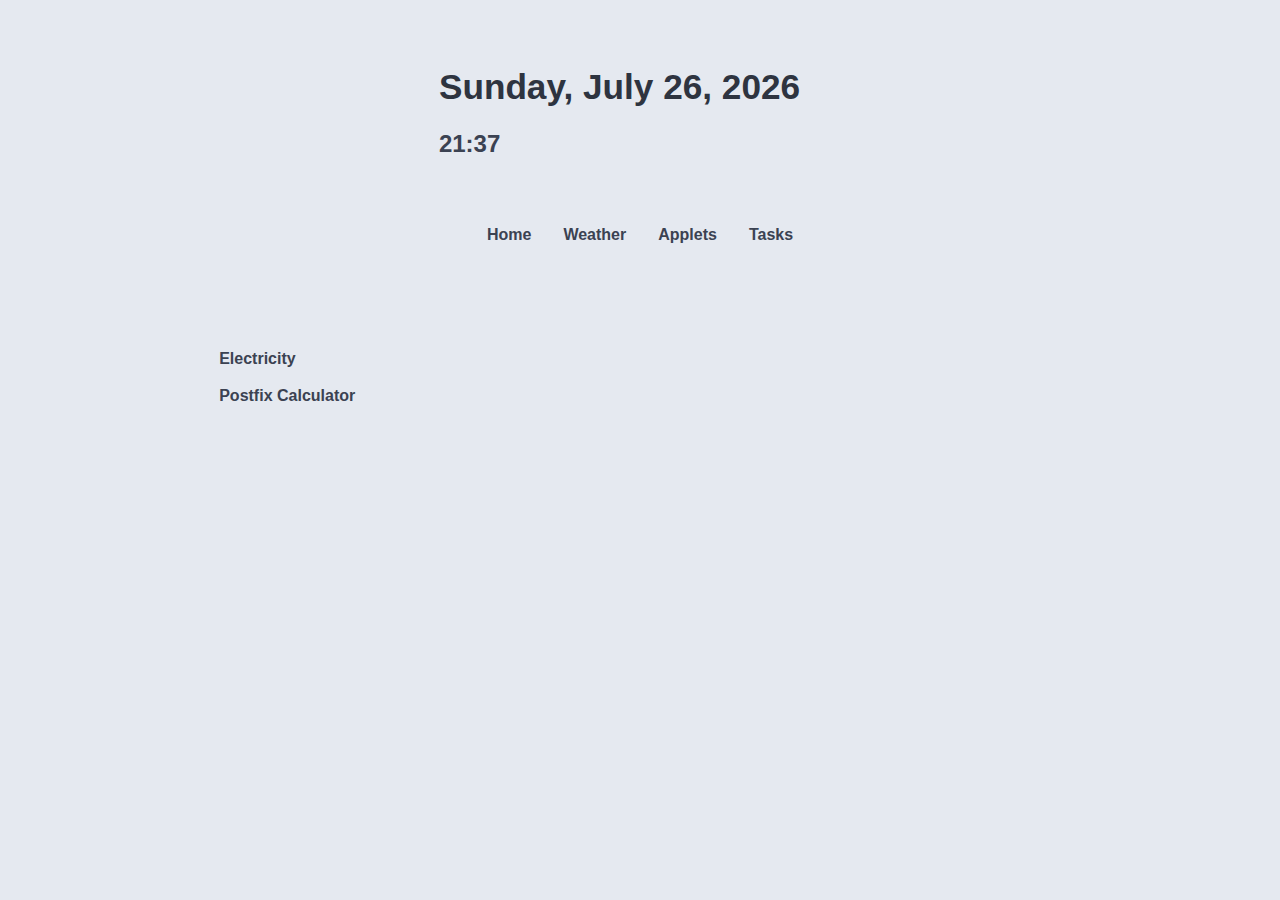
<file: applets.html>
<!DOCTYPE html>
<html lang="en">
    <head>
        <title>Home</title>
        <meta charset="UTF-8">
        <meta name="author" content="Juan Torrente">
        <meta name="viewport" content="width=device-width, initial-scale=1.0">
        <link rel="stylesheet" href="styles/main.css"> 
        <link rel="stylesheet" href="applets/styles/applets.css">        
        <script src="http://code.jquery.com/jquery-3.6.0.min.js"></script>
        <script src="scripts/main.js"></script>
    </head>
    <body onload="hp.onLoad()">
        <header>
            <h1 class="date">
                date
            </h1>
            <h2 class="time">
                time
            </h2>
            <script>
                loadNav();
            </script>
        </header>        
        <section>
            <ul>
                <li>
                    <a href="applets/precioluz.html">Electricity</a>
                </li>
                <li>
                    <a href="applets/rpnCalc.html">Postfix Calculator</a>
                </li>
            </ul>
        </section>
        <footer></footer>
    </body>
</html>
</file>
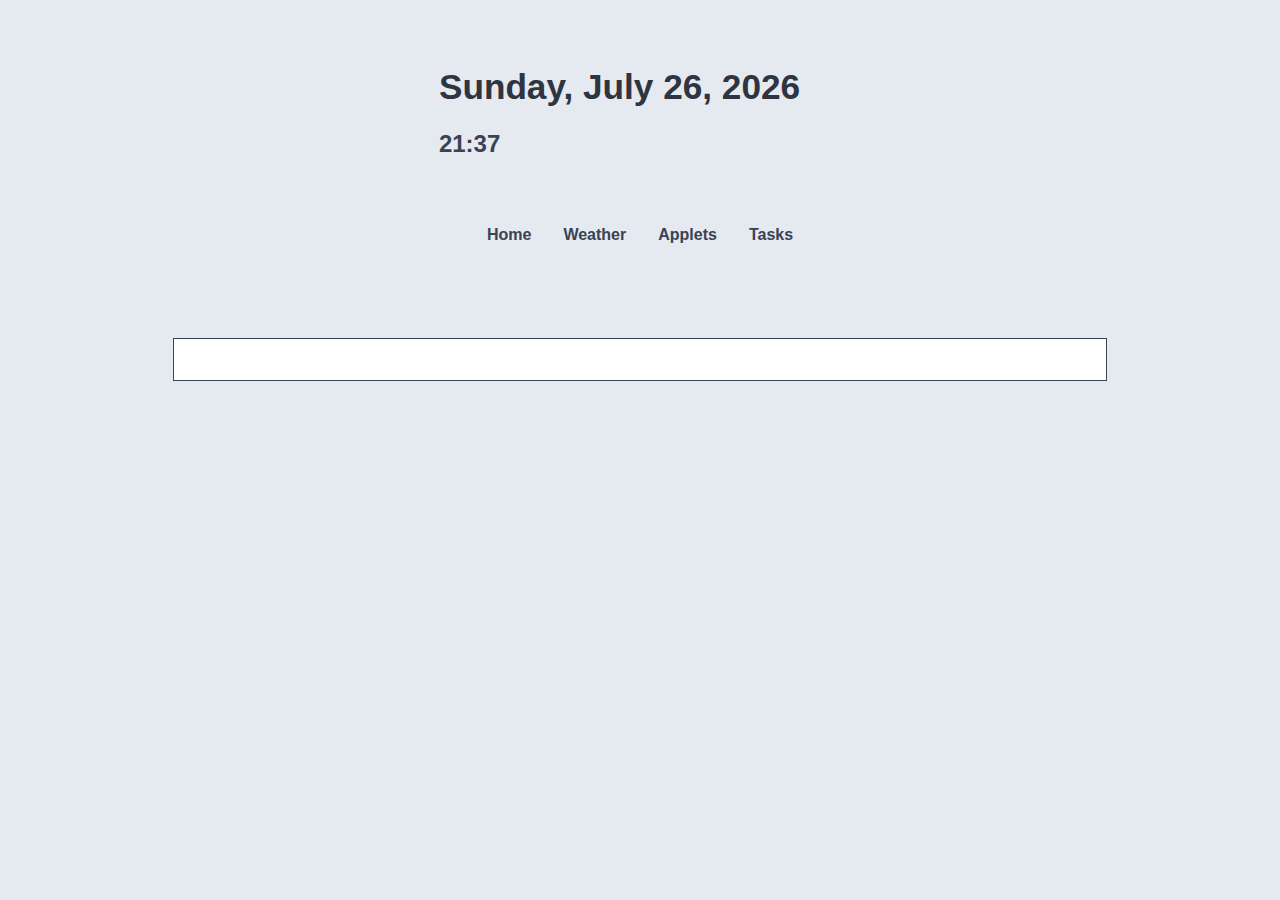
<file: tasks.html>
<!DOCTYPE html>
<html lang="en">
    <head>
        <title>Tasks</title>
        <meta charset="UTF-8">
        <meta name="author" content="Juan Torrente">
        <meta name="viewport" content="width=device-width, initial-scale=1.0">
        <link rel="stylesheet" href="styles/main.css">
        <link rel="stylesheet" href="styles/tasks.css">
        
        <script src="http://code.jquery.com/jquery-3.6.0.min.js"></script>
        <script src="scripts/main.js"></script>
    </head>
    <body onload="hp.onLoad()">
        <header>
            <h1 class="date">
                date
            </h1>
            <h2 class="time">
                time
            </h2>
            <script>
                loadNav();
            </script>
        </header>
        <input id="taskInput" type="text" autocomplete='off'>
        <section id="taskPanel" class="flex-container-vertical">

        </section>

        
        <script src="scripts/tasks.js"></script>
    </body>
</html>
</file>
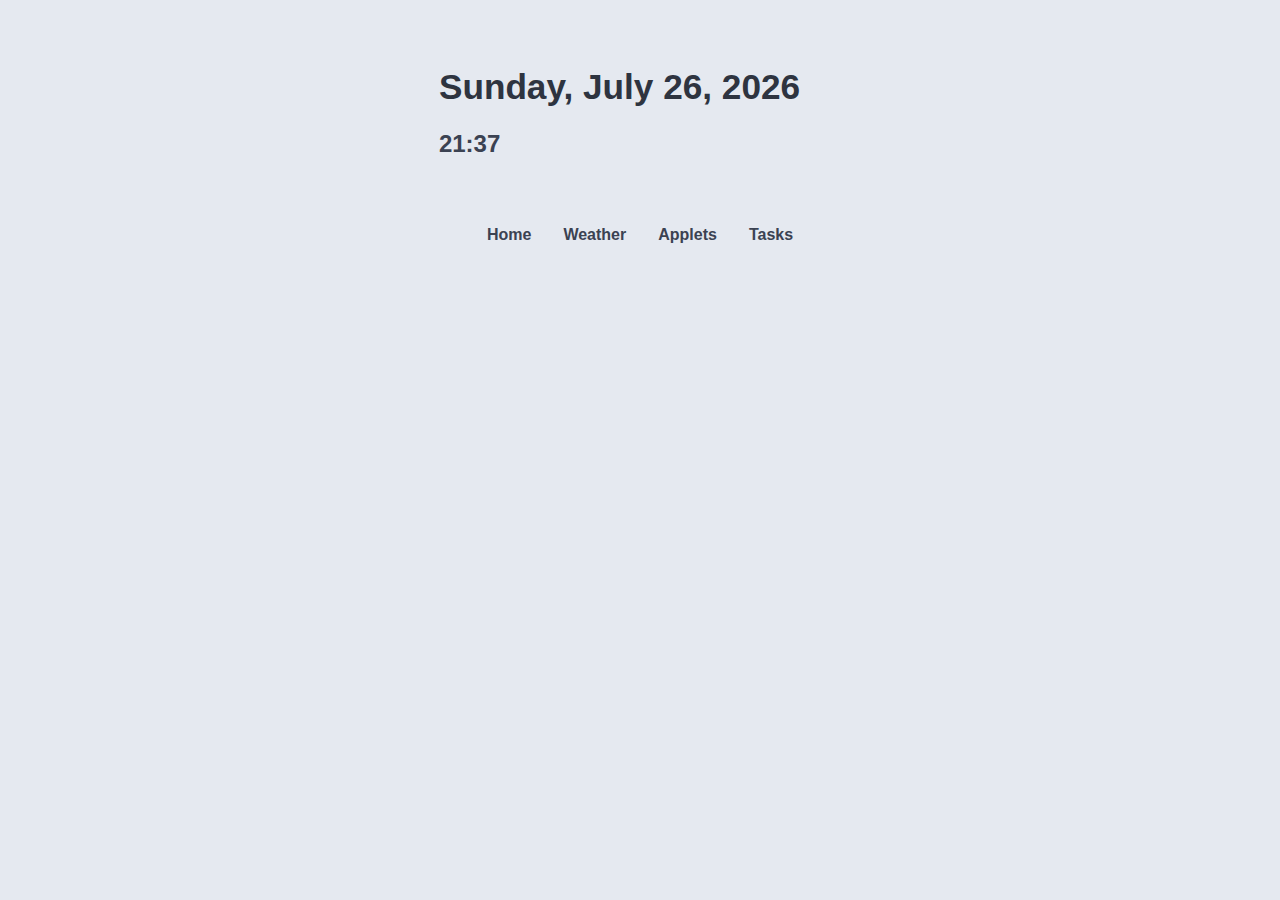
<file: todo.html>
<!DOCTYPE html>
<html lang="en">
    <head>
        <title>Home</title>
        <meta charset="UTF-8">
        <meta name="author" content="Juan Torrente">
        <meta name="viewport" content="width=device-width, initial-scale=1.0">
        <link rel="stylesheet" href="styles/main.css">
        <script src="scripts/main.js"></script>
        <script src="http://code.jquery.com/jquery-3.6.0.min.js"></script>
    </head>
    <body onload="hp.onLoad()">
        <header>
            <h1 class="date">
                date
            </h1>
            <h2 class="time">
                time
            </h2>
            <script>
                loadNav();
            </script>
        </header>        
        <section></section>
        <footer></footer>
    </body>
</html>
</file>
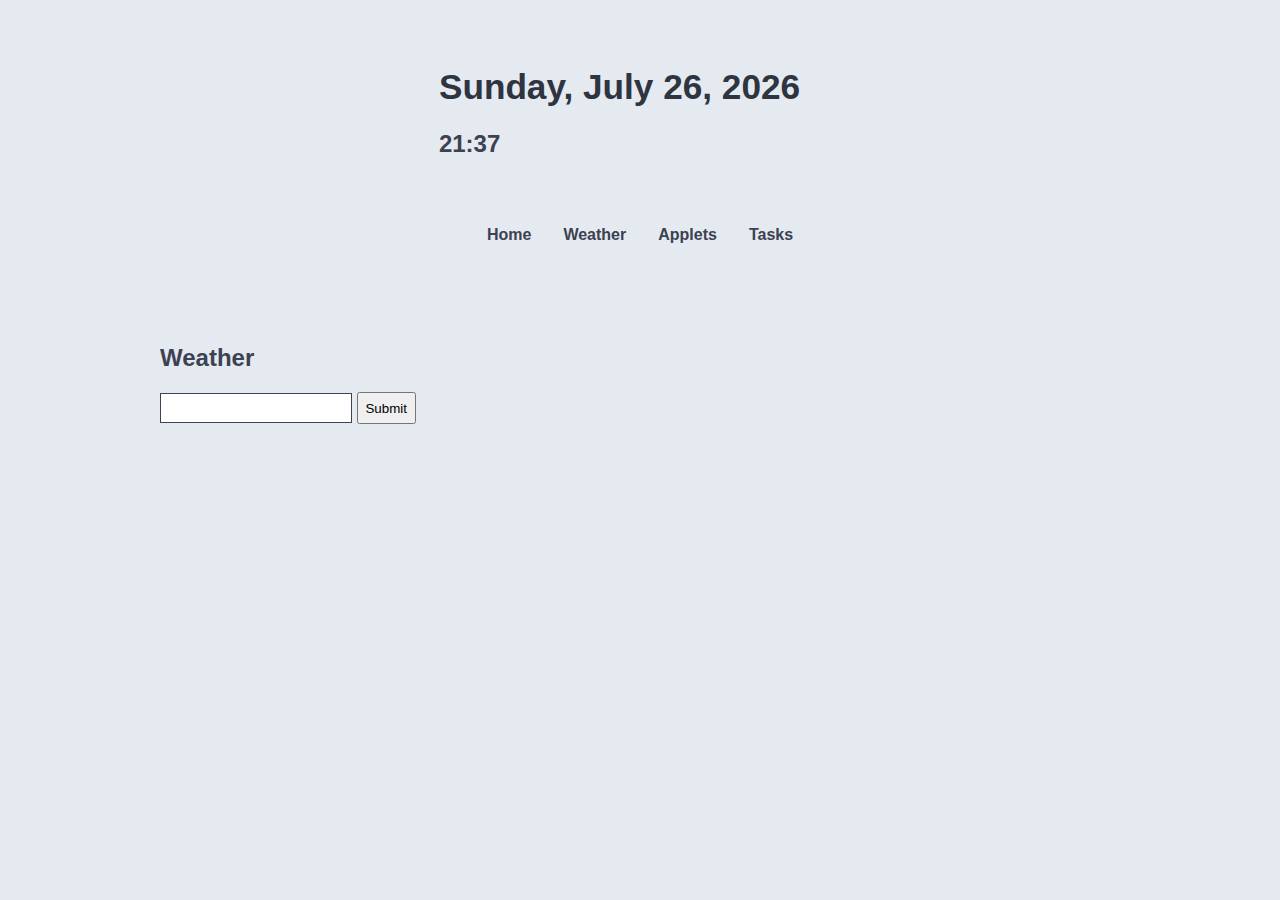
<file: weather.html>
<!DOCTYPE html>
<html lang="en">
    <head>
        <title>Weather</title>
        <meta charset="UTF-8" />
        <meta name="author" content="Juan Torrente" />
        <meta name="keywords" content="Javascript" />
        <meta name ="viewport" content ="width=device-width, initial scale=1.0" />
        <link rel="stylesheet" href="styles/main.css">
        <link rel="stylesheet" href="styles/weather.css">
        <script src="http://code.jquery.com/jquery-3.6.0.min.js"></script>
        <script src="scripts/main.js"></script>
    </head>
    <body onload="hp.onLoad()">
        <header>
            <h1 class="date">
                date
            </h1>
            <h2 class="time">
                time
            </h2>
            <script>
                loadNav();
            </script>
        </header>       

        <section>
            <h2>Weather</h2>
            <input id="cityField" type="text" autocomplete="off">
            <input type="button" value="Submit" onclick="mf.load()">

            <div id="weatherDisplay">

            </div>
        </section>
        
        
        <script src="scripts/weather.js"></script>
    </body>
</html>
</file>
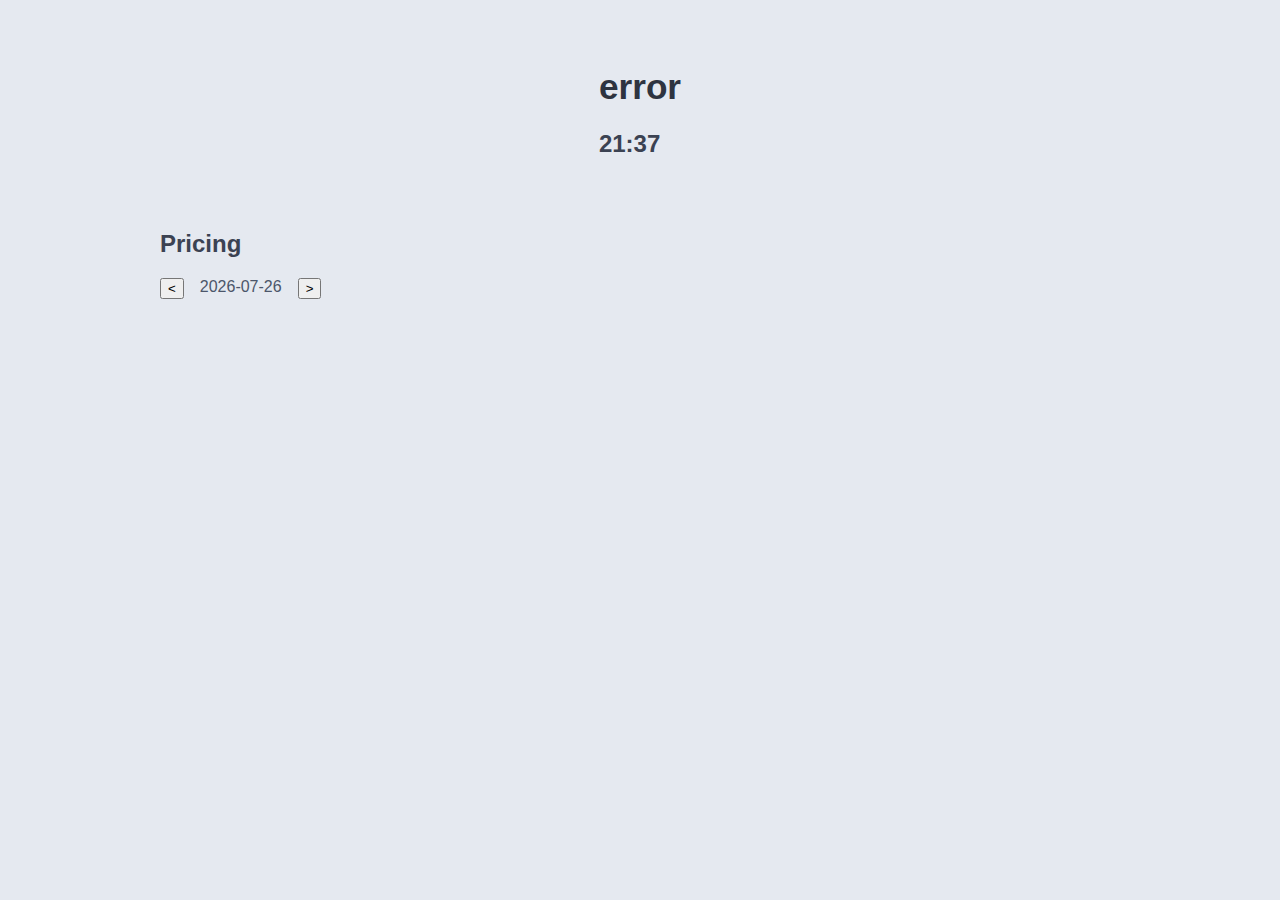
<file: applets/precioluz.html>
<!DOCTYPE html>
<html lang="en">
    <head>
        <title>Electricity pricing</title>
        <meta charset="UTF-8" />
        <meta name="author" content="Juan Torrente" />
        <meta name="keywords" content="Javascript" />
        <meta name ="viewport" content ="width=device-width, initial scale=1.0" />
        <link rel="stylesheet" href="../styles/main.css">
        <link rel="stylesheet" href="styles/applets.css">
        <link rel="stylesheet" href="styles/electricity.css">
        <script src="http://code.jquery.com/jquery-3.6.0.min.js"></script>
        <script src="../scripts/main.js"></script>
        <script src="../scripts/applets.js"></script>
    </head>
    <body onload="hp.onLoad()">
        <header>
            <h1 class="date">
                date
            </h1>
            <h2 class="time">
                time
            </h2>
<!--            <script>
                loadAppletsNav();
</script> -->
        </header>   
        <h2>Pricing</h2>
        <section class="flex-container-horizontal-short">            
            <input type="button" value="&#60" onclick="pl.yesterday()"/>
            <div id="dateDisplay"></div>
            <input type="button" value="&#62" onclick="pl.tomorrow()"/>
        </section>
        <section>
            <div id="luzDisplay">

            </div>  
        </section>
        
        <script src="scripts/electricity.js"></script>
    </body>
</html>
</file>
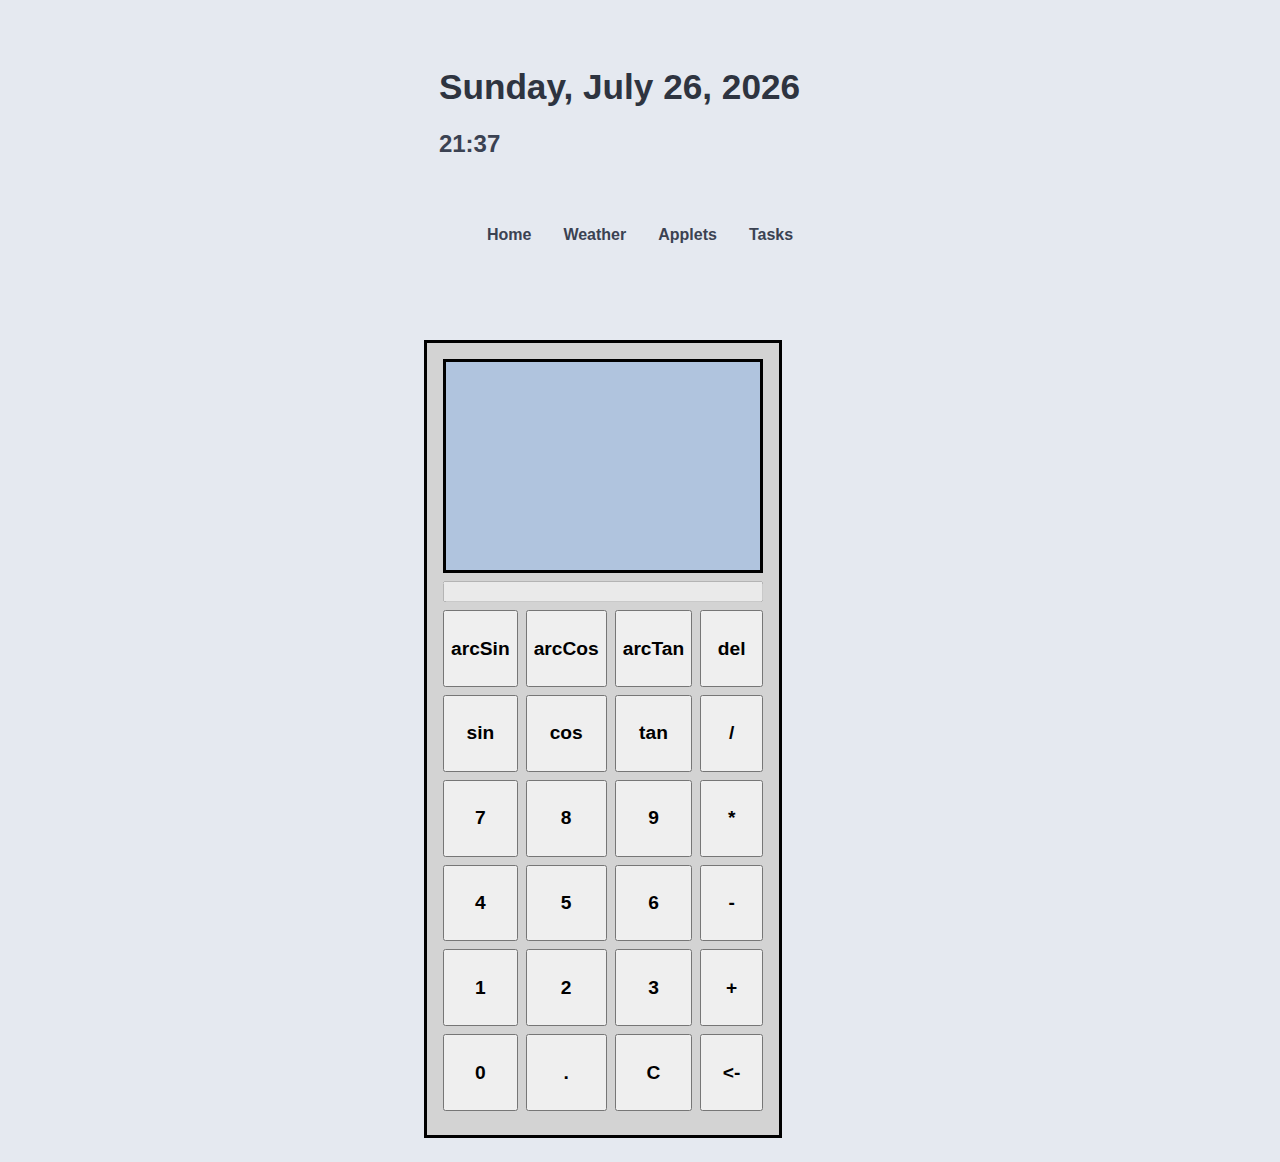
<file: applets/rpnCalc.html>
<!DOCTYPE html>
<html lang="en">
    <head>
        <title>Calculadora RPN</title>
        <meta charset="UTF-8" />
        <meta name="author" content="Juan Torrente" />
        <meta name="keywords" content="Javascript" />
        <meta name="description" content="Calculadora" />
        <meta name ="viewport" content ="width=device-width, initial scale=1.0" />
        <link rel="stylesheet" href="styles/rpnCalc.css"/>
        <link rel="stylesheet" href="../styles/main.css">
        <link rel="stylesheet" href="styles/applets.css">        
        <script src="http://code.jquery.com/jquery-3.6.0.min.js"></script>
        <script src="../scripts/main.js"></script>
        <script src="../scripts/applets.js"></script>
        <script src="scripts/rpnCalc.js"></script>
    </head>
    <body onload="hp.onLoad()" onkeypress="c.eventoTeclaPulsada(event)">
        <header>
            <h1 class="date">
                date
            </h1>
            <h2 class="time">
                time
            </h2>
            <script>
                loadAppletsNav();
            </script>
        </header>
        <section id="calculator">
            <form>

                <section id="screen">
                    <ul>
                    </ul>
                </section>                

                <input type="text" id="buffer" disabled>

                <input type="button" value="arcSin" onclick="c.arcSin()"/>
                <input type="button" value="arcCos" onclick="c.arcCos()"/>
                <input type="button" value="arcTan" onclick="c.arcTan()"/>
                <input type="button" value="del" onclick="c.delete()"/>

                <input type="button" value="sin" onclick="c.sin()"/>
                <input type="button" value="cos" onclick="c.cos()"/>
                <input type="button" value="tan" onclick="c.tan()"/>
                <input type="button" value="/" onclick="c.division()"/>

                <input type="button" value="7" onclick="c.digitos(7)"/>
                <input type="button" value="8" onclick="c.digitos(8)"/>
                <input type="button" value="9" onclick="c.digitos(9)"/>
                <input type="button" value="*" onclick="c.multiplicacion()"/>

                <input type="button" value="4" onclick="c.digitos(4)"/>
                <input type="button" value="5" onclick="c.digitos(5)"/>
                <input type="button" value="6" onclick="c.digitos(6)"/>
                <input type="button" value="-" onclick="c.resta()"/>

                <input type="button" value="1" onclick="c.digitos(1)"/>
                <input type="button" value="2" onclick="c.digitos(2)"/>
                <input type="button" value="3" onclick="c.digitos(3)"/>
                <input type="button" value="+" onclick="c.suma()"/>

                <input type="button" value="0" onclick="c.digitos(0)"/>
                <input type="button" value="." onclick="c.punto()"/>
                <input type="button" value="C" onclick="c.reset()"/>
                <input type="button" value="&#60;-" onclick="c.enter()"/>

            </form>
        </section>
    </body>
</html>
</file>
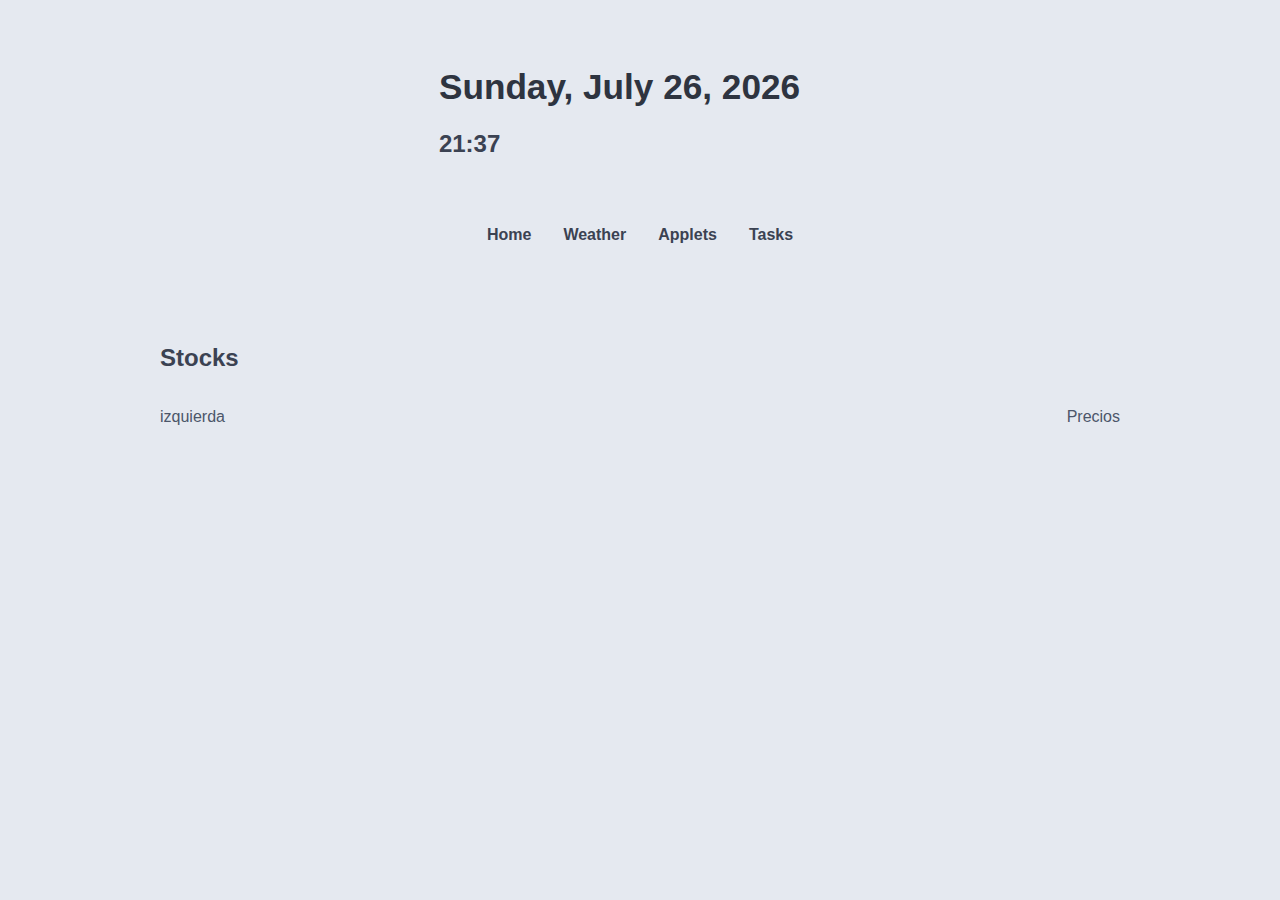
<file: applets/stocks.html>
<!DOCTYPE html>
<html lang="en">
    <head>
        <title>Stocks</title>
        <meta charset="UTF-8" />
        <meta name="author" content="Juan Torrente" />
        <meta name="keywords" content="Javascript" />
        <meta name="description" content="Ejercicio 8" />
        <meta name ="viewport" content ="width=device-width, initial scale=1.0" />
        <link rel="stylesheet" href="../styles/main.css">
        <link rel="stylesheet" href="styles/applets.css">
        <script src="http://code.jquery.com/jquery-3.6.0.min.js"></script>
        <script src="../scripts/main.js"></script>
        <script src="../scripts/applets.js"></script>
        <script src="scripts/stocks.js"></script>
    </head>
    <body onload="hp.onLoad()">
        <header>
            <h1 class="date">
                date
            </h1>
            <h2 class="time">
                time
            </h2>
            <script>
                loadAppletsNav();
            </script>
        </header>       

        <h2>Stocks</h2>

        <div class="flex-container-horizontal">   
            <div id="stocksDisplay">
                <p>izquierda
                </p>
            </div>
            <aside id="pairOverview">
                <p>
                    Precios
                </p>
            </aside>   
        </div>          
    </body>
</html>
</file>
<file: styles/main.css>
@import "nord.css";

/*Especificidad: 001*/
body {
    font-family: Helvetica, sans-serif;
    background-color: var(--nord5);
    color: var(--nord3);
  
    display:flex;
    flex-direction: column;
  
    margin-left:auto;
    margin-right: auto;
    width: 60em;
}

header {
  align-self: center;
  margin-bottom: 2em;
}
  
/*Especificidad: 001*/
h1 {
  text-align: left;
  font-size: 2.2em;
  color: var(--nord0); /*#2e3440*/
  padding-top: 1em;
}

/*Especificidad: 001*/
h2 {
  color: var(--nord1); 
}

/*Especificidad: 001*/
nav {
  display:flex;
  flex-direction: row;
  justify-content: space-between;
  padding: 2em;
}

/*Especificidad: 002*/
nav a {
  background-color: var(--nord5);
  color: var(--nord1);
  padding: 1em;
  text-decoration: none;
  font-weight: bold;
}

/*Especificidad: 012*/
nav a:hover {
  color: #e5e9f0;
  background-color: #434c5e;
}

/*Especificidad: 001*/
footer {
  padding-top: 3em;
  text-align: right;
}

#darkModeToggle {
  margin-top: 10em;
  width: 5em;
}

.darkMode {
  background-color: var(--nord0);
  color: var(--nord5);
}
</file>
<file: applets/styles/applets.css>
ul {
  list-style: none;
}

/*Especificidad: 002*/
li a {
  background-color: #e5e9f0;
  color: #3b4252;
  padding: 0.6em;
  text-decoration: none;
  font-weight: bold;
}

/*Especificidad: 012*/
li a:hover {
  color: #e5e9f0;
  background-color: #434c5e;
}

li {
  padding: 0.6em;
}

.flex-container-horizontal {
  display:inline-flex;
  flex-direction: row;
  flex-wrap: nowrap;
  justify-content: space-between;
  align-items: flex-start;
  gap: 4em;
}

.flex-container-horizontal-short {
  display:flex;
  flex-direction: row;
  justify-content: left;
  align-items: flex-start;
  gap: 1em;
}
  
#stocksDisplay {
  order:1;
  flex-grow: 6;
  /*background-color: cyan;*/
}

aside {
  order:2;
  flex-grow: 0;
  /*background-color: cyan;*/
}
</file>
<file: styles/tasks.css>
.flex-container-vertical {
    display:inline-flex;
    flex-direction: column;
    flex-wrap: nowrap;
    gap: 1em;
  }

/*Especificidad: 002*/
.taskHoverable {
    cursor: pointer;
    background-color: #e5e9f0;
    color: #3b4252;
    padding: 1em;
    text-decoration: none;
    font-weight: bold;
}
  
/*Especificidad: 012*/
.taskHoverable:hover {
    color: #e5e9f0;
    background-color: #434c5e;
}

#taskInput {
    width: auto;
    padding: 1em;
    margin: 1em;
    margin-bottom: 3em;

    border-color: #3b4252;
    border-style: solid;
    border-width: 1px;
}

#taskInput:focus{
    outline: none;
}

#enter {
    display: none;
}
</file>
<file: styles/weather.css>
.icon {
    float: center;
    width: 10%;
    height: auto;
}

.divsplay {
    margin: 2em;
}

input {
    padding: 0.5em;
  }
  
  div {
    margin-top: 1.5em;
  }

  #cityField {
    width: auto;
    margin-bottom: 3em;

    border-color: #3b4252;
    border-style: solid;
    border-width: 1px;
}

#cityField:focus{
    outline: none;
}
</file>
<file: applets/styles/electricity.css>
@import url("../../styles/nord.css");

.lowerThird {
    background-color: var(--nord14);
}

.middleThird {
    background-color: var(--nord13);
}

.highestThird {
    background-color: var(--nord11);
}

#lowestPrice {
    font-weight: bold;
  }
</file>
<file: applets/styles/rpnCalc.css>
/*Especificidad: 001*/
body {
    font-family: Helvetica, sans-serif;
    background-color: #e5e9f0;
    color: #4c566a;
  
    display:flex;
    flex-direction: column;
  
    margin-left:auto;
    margin-right: auto;
    width: 48em;
  }

  #calculator {
      align-self: center;
      width:29em;

  }


/*Especificidad: 002*/
section form {
    display: grid;
    gap: 0.5em;
    grid-template-columns: 1fr 1fr 1fr 1fr;
    grid-template-rows: auto auto auto auto auto auto auto auto auto;
    max-width: 20em;
    background-color:lightgray;
    color:black;
    border-style: solid;

    padding: 1em;
    margin: 1em;
}

/*Especificidad: 002*/
form input[type="button"]{
    width: auto;
    height: 4em;
    font-weight: bolder;
    font-size: larger;
}

/*Especificidad: 012*/
form input[type="text"]{
    grid-column: 1 / span 4;
    height:fit-content;
    text-align: right;
}

/*Especificidad: 005*/
#screen ul{
    width: auto;
    
    background-color:lightsteelblue;
    color:black;

    text-align: right;
}

#screen ul li {
    display: block;
    border-style: solid;
    border-width: 1px;
}

/*Especificidad: 004*/
#screen {
    grid-column: 1 / span 4;
    height: auto;
    min-height: 13em;
    background-color:lightsteelblue;
    color:black;

    border-style: solid;
}

/*Especificidad: 006*/
body section form section ul li {
    width: auto;
    color: black;
    background-color:lightsteelblue;
    list-style-type: none;
    padding: 0.3em;

    text-align: right;
}

/*Especificidad: 011*/
input[type="submit"] {
    grid-column: 1 / span 4;
}
</file>
